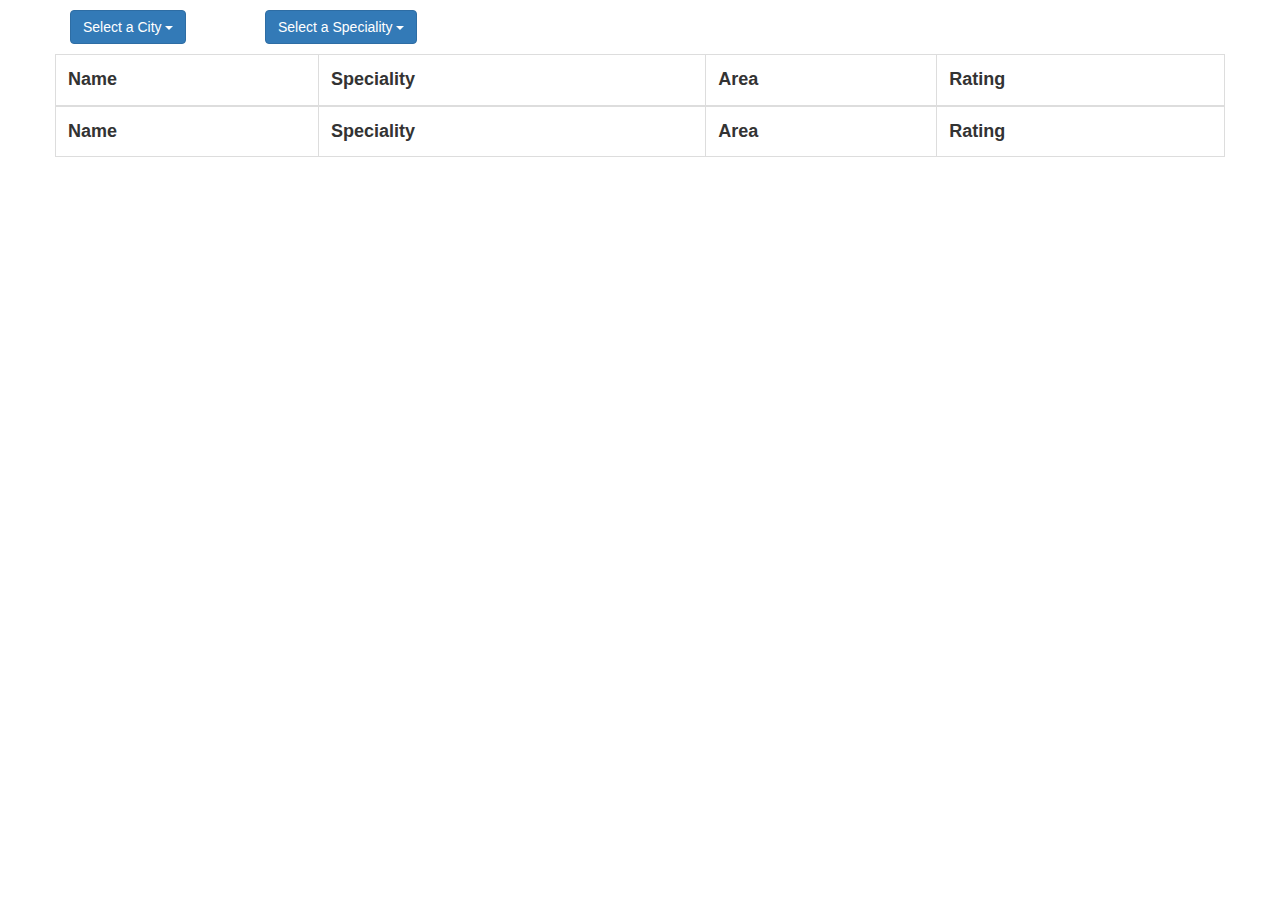
<file: index.html>
<!DOCTYPE html>
<html lang="en">
<head>
    <meta charset="UTF-8">
    <title>Find Doctors</title>


    <link rel="stylesheet" href="https://maxcdn.bootstrapcdn.com/bootstrap/3.3.7/css/bootstrap.min.css">
    <script src="https://ajax.googleapis.com/ajax/libs/jquery/3.2.1/jquery.min.js"></script>
    <script src="https://maxcdn.bootstrapcdn.com/bootstrap/3.3.7/js/bootstrap.min.js"></script>

    <script src="https://cdn.datatables.net/1.10.15/js/jquery.dataTables.min.js"></script>
    <script src="https://cdn.datatables.net/1.10.15/js/dataTables.bootstrap.min.js"></script>

    <link rel="stylesheet" href="https://cdn.datatables.net/1.10.15/css/dataTables.bootstrap.min.css">
    <link rel="stylesheet" href="https://cdn.datatables.net/1.10.15/css/jquery.dataTables.min.css">

    <link rel="stylesheet" href="css/mysite.css"/>
    <script src="js/search.js" type="text/javascript"></script>


    <script>
        $( $.body ).ready(function() {
            console.log( "body ready yeaaah" );
            loadData();
        });
        $( window ).on( "load", function() {
            console.log( "window loaded" );
        });
    </script>
</head>


<body>
<div class = "container">

    <div class="row">
        <div id="area-dropdown" class="dropdown col-md-2">
            <div class="btn-group">
                <a class="btn btn-primary dropdown-toggle" data-toggle="dropdown" href="#">Select a City <span
                        class="caret"></span></a>
                <ul class="dropdown-menu" id="areas"></ul>
            </div>
        </div>
        <div id="speciality-dropdown" class="dropdown col-md-2">
            <div class="btn-group">
                <a class="btn btn-primary dropdown-toggle" data-toggle="dropdown" href="#">Select a Speciality <span
                        class="caret"></span></a>
                <ul class="dropdown-menu" id="specialities"></ul>
            </div>
        </div>
    </div>

    <div class="row">
        <div class = "tables">
            <table id = "doctors-table" class="table table-striped table-bordered nowrap" cellspacing="0" width="100%">
                <thead>
                    <tr>
                        <th>Name</th>
                        <th>Speciality</th>
                        <th>Area</th>
                        <th>Rating</th>
                    </tr>
                </thead>
                <tfoot>
                    <tr>
                        <th>Name</th>
                        <th>Speciality</th>
                        <th>Area</th>
                        <th>Rating</th>
                    </tr>
                </tfoot>
                <tbody>

                </tbody>

            </table>
        </div>
    </div>

</div>

</body>
</html>
</file>
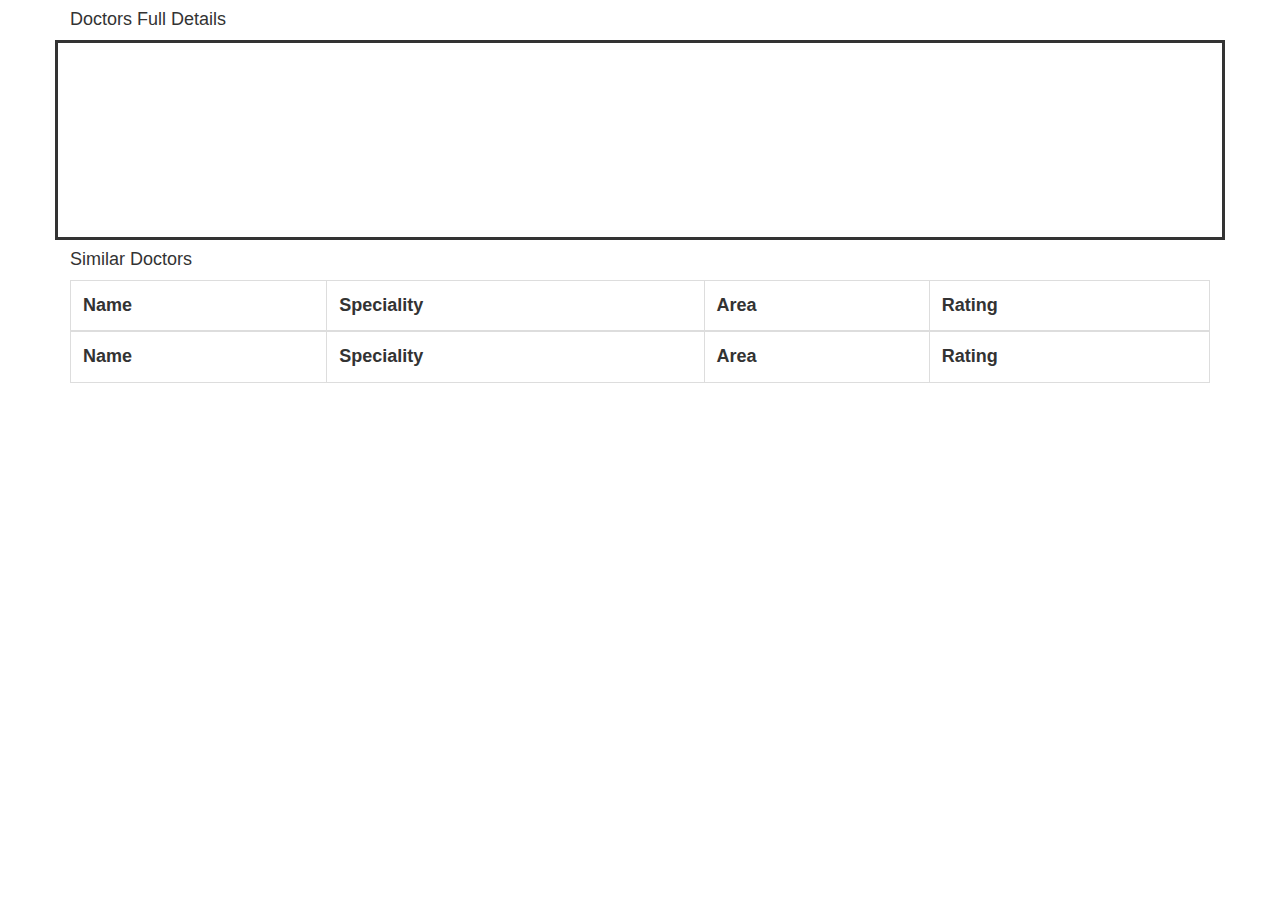
<file: doctor-details.html>
<!DOCTYPE html>
<html lang="en">
<head>
    <meta charset="UTF-8">
    <title>Doctor Details</title>
    <link rel="stylesheet" href="https://maxcdn.bootstrapcdn.com/bootstrap/3.3.7/css/bootstrap.min.css">
    <script src="https://ajax.googleapis.com/ajax/libs/jquery/3.2.1/jquery.min.js"></script>
    <script src="https://maxcdn.bootstrapcdn.com/bootstrap/3.3.7/js/bootstrap.min.js"></script>

    <script src="https://cdn.datatables.net/1.10.15/js/jquery.dataTables.min.js"></script>
    <script src="https://cdn.datatables.net/1.10.15/js/dataTables.bootstrap.min.js"></script>

    <link rel="stylesheet" href="https://cdn.datatables.net/1.10.15/css/dataTables.bootstrap.min.css">
    <link rel="stylesheet" href="https://cdn.datatables.net/1.10.15/css/jquery.dataTables.min.css">

    <link rel="stylesheet" href="css/mysite.css"/>
    <script src="js/search.js" type="text/javascript"></script>

    <script type="text/javascript">
        $(document).ready(function (e) {
            loadDoctorFullDetails(window.location.search.substr(4));
            /*$.getJSON( "data.json" , function( result ){
             console.log(result);
             });*/
        });
    </script>
</head>
<body>

<div class="container">
    <div>
        <h4>Doctors Full Details</h4>
        <div id="doctor-full-details" class="row" style="height: 200px;border-style: solid;">

        </div>
    </div>

    <h4>Similar Doctors</h4>
    <table id="doctors-table" class="table table-striped table-bordered nowrap" cellspacing="0" width="100%">
        <thead>
        <tr>
            <th>Name</th>
            <th>Speciality</th>
            <th>Area</th>
            <th>Rating</th>
        </tr>
        </thead>
        <tfoot>
        <tr>
            <th>Name</th>
            <th>Speciality</th>
            <th>Area</th>
            <th>Rating</th>
        </tr>
        </tfoot>
        <tbody>

        </tbody>

    </table>
</div>
</body>

</html>
</file>
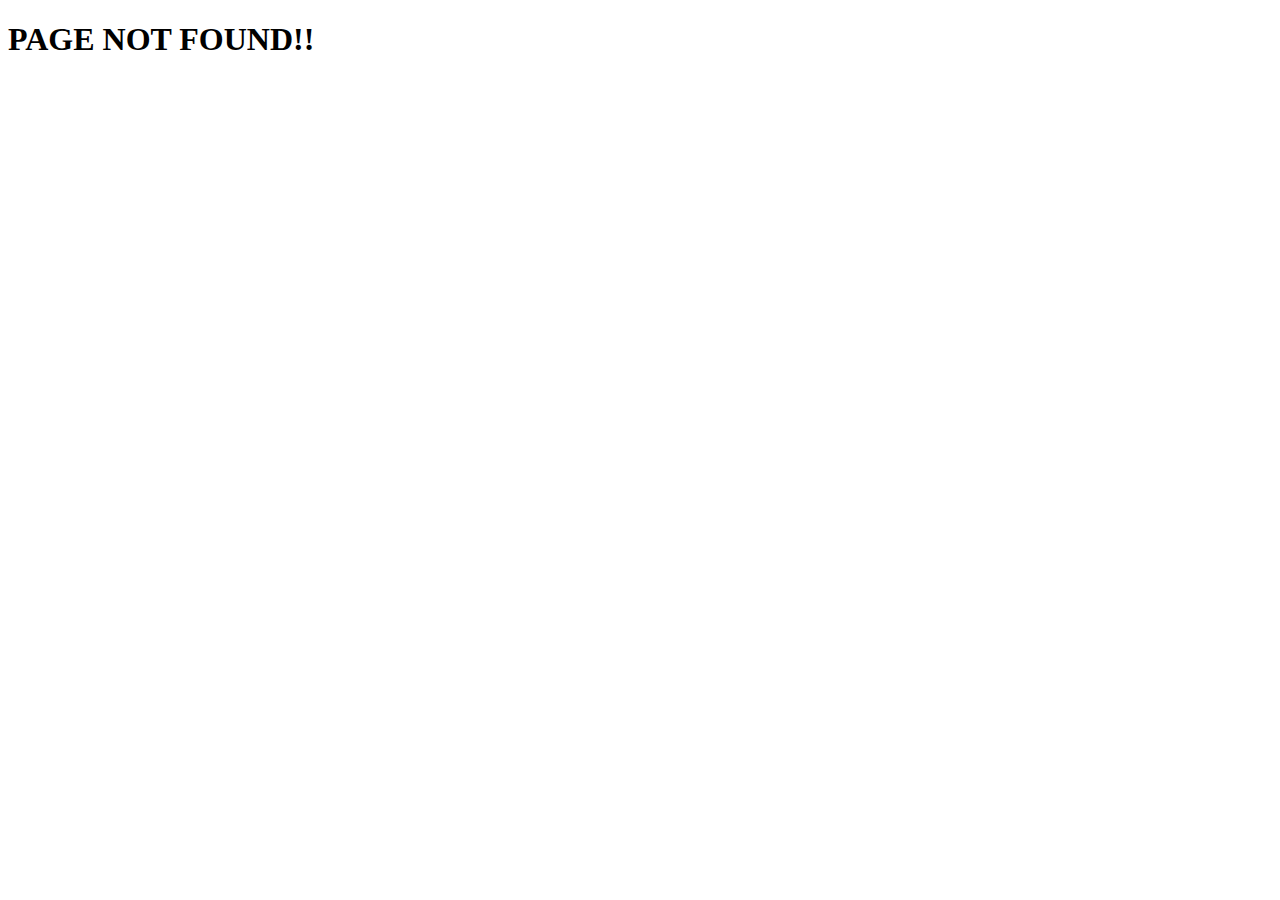
<file: page-not-found.html>
<!DOCTYPE html>
<html lang="en">
<head>
    <meta charset="UTF-8">
    <title>PAGE NOT FOUND</title>
</head>
<body>

    <div class="container">
        <h1>PAGE NOT FOUND!!</h1>
    </div>
</body>
</html>
</file>
<file: css/mysite.css>
#doctors-table{
    border-collapse: collapse; /* Collapse borders */
    width: 100%; /* Full-width */
    border: 1px solid #ddd; /* Add a grey border */
    font-size: 18px; /* Increase font-size */
}
#doctors-table th, #doctors-table td{
    text-align:left;
    padding:12px;
}
#doctors-table tr{
    /* Add a bottom border to all table rows */
    border-bottom: 1px solid #ddd;
}
#doctors-table tr.header, #doctors tr:hover{
    background-color: #f1f1f1;
}
#doctors-table tr:hover{
    background-color: #f1f1f1;
}

#area-dropdown{
    margin-top: 10px;
    margin-bottom: 10px;
}
#speciality-dropdown {
    margin-top: 10px;
    margin-bottom: 10px;
}
td.details-control {
    background: url('https://datatables.net/examples/resources/details_open.png') no-repeat center center;
    cursor: pointer;
}
tr.shown td.details-control {
    background: url('https://datatables.net/examples/resources/details_close.png') no-repeat center center;
}

doctor-details.td{
    background-color:beige;
}
.doctor-details .detail-content{
    height: 200px;
    background-color: beige;
}
</file>
